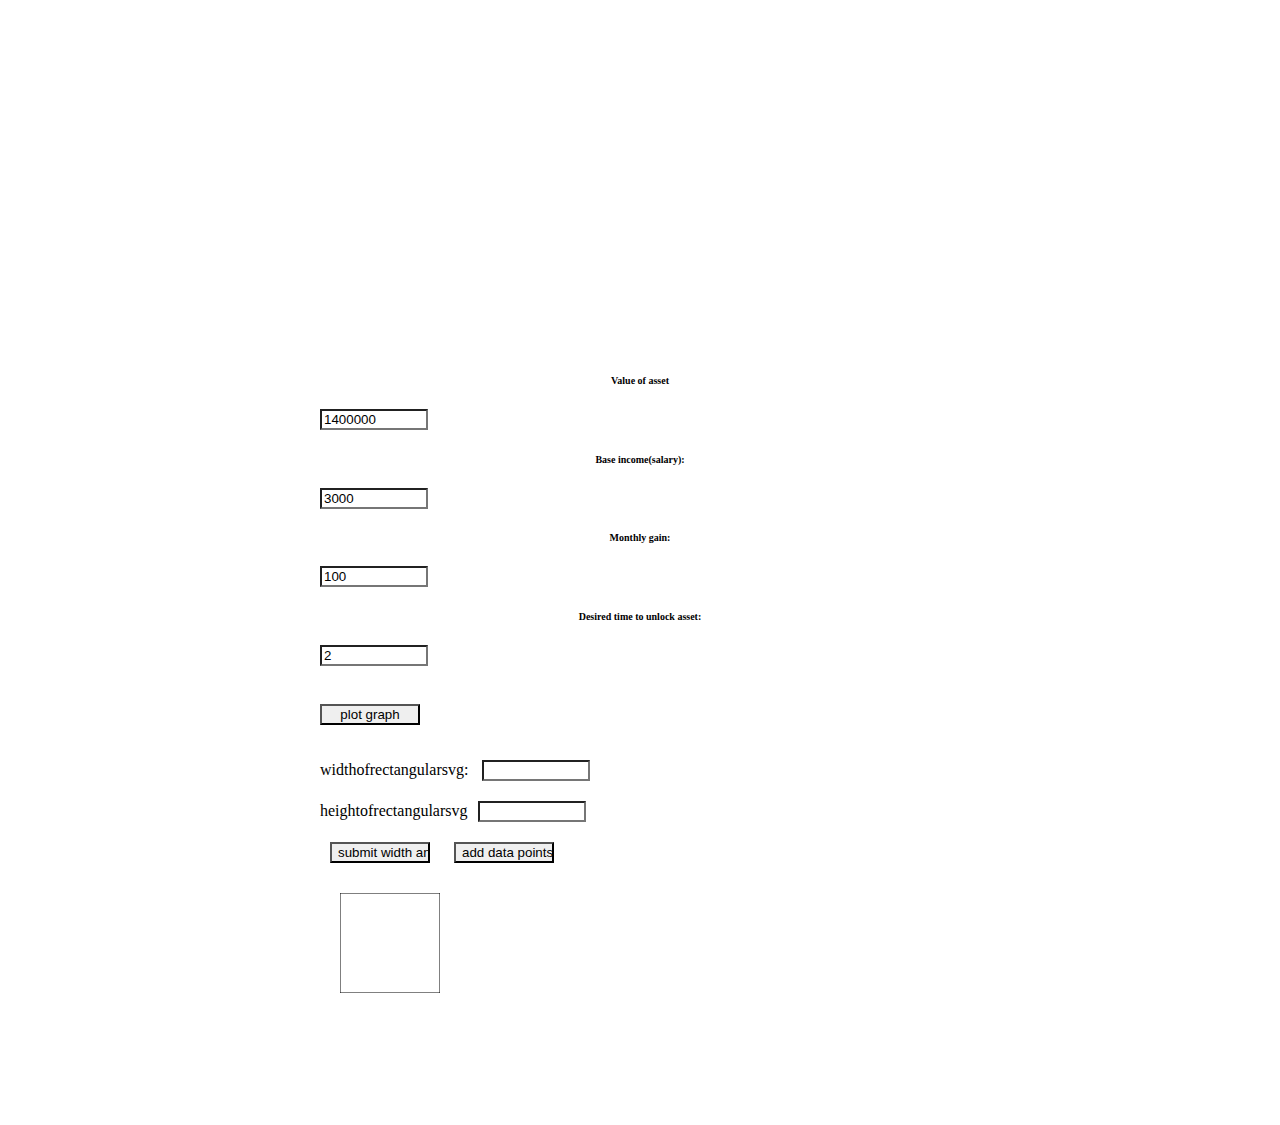
<file: Proyectitos_Pequenitos/index.html>
<!DOCTYPE html>
<html lang="en">
  <head>
    <meta charset="UTF-8" />
    <title>Step 1-a</title>
    <link rel="stylesheet" href="styles.css">
  </head>
  <body>
    <div id="chartDiv" style="width: 50%; height: 300px; margin: 0 auto"></div>
    <div id="inputDiv" style="width: 50%; height: 300px; margin: 75px auto">
    
      <form id="frm1">
        <h4 class="centrado dentrodelform">Value of asset</h4>
        <input class="centrado" type="text" name="valueofasset" id="input1" /><br />
        <h4 class="centrado dentrodelform">Base income(salary):</h4>
        <input class="centrado" type="text" name="salary" id="input2" /><br />
        <h4 class="centrado dentrodelform">Monthly gain: </h4>
        <input class="centrado" type="text" name="monthlygain" id="input3" /><br />
        <h4 class="centrado dentrodelform">Desired time to unlock asset: </h4>
        <input class="centrado" type="text" name="timetounlock" id="input4" /><br /><br />
        <input class="centrado" id="btn1" type="button" value="plot graph" />
      </form>
    </div>


    <!-- PLAYING AROUND WITH SVG ELEMENTS -->

    <!-- <svg viewBox="0 0 100 100" xmlns="http://www.w3.org/2000/svg"> -->
      <!-- Using g to inherit presentation attributes -->
      <!-- <g fill="white" stroke="green" stroke-width="5">
        <circle cx="40" cy="40" r="25" />
        <circle cx="60" cy="60" r="25" />
      </g>
    </svg> -->

    <!-- <svg viewBox="0 0 100 100" xmlns="http://www.w3.org/2000/svg"> -->
      <!--
      with relative unit such as percentage, the visual size
      of the square looks unchanged regardless of the viewBox
      -->
      <!-- <rect x="0" y="0" width="100%" height="100%" /> -->
    
      <!--
      with a large viewBox the circle looks small
      as it is using user units for the r attribute:
      4 resolved against 100 as set in the viewBox
      -->
      <!-- <circle cx="50%" cy="50%" r="4" fill="white" />
    </svg> -->

    <!-- <svg width="200" height="250" version="1.1" xmlns="http://www.w3.org/2000/svg">

      <rect x="10" y="10" width="30" height="30" stroke="black" fill="transparent" stroke-width="5"/>
      <rect x="60" y="10" rx="10" ry="10" width="30" height="30" stroke="black" fill="transparent" stroke-width="5"/>
    
      <circle cx="25" cy="75" r="20" stroke="red" fill="transparent" stroke-width="5"/>
      <ellipse cx="75" cy="75" rx="20" ry="5" stroke="red" fill="transparent" stroke-width="5"/>
    
      <line x1="10" x2="50" y1="110" y2="150" stroke="orange" stroke-width="5"/>
      <polyline points="60 110 65 120 70 115 75 130 80 125 85 140 90 135 95 150 100 145"
          stroke="orange" fill="transparent" stroke-width="5"/>
    
      <polygon points="50 160 55 180 70 180 60 190 65 205 50 195 35 205 40 190 30 180 45 180"
          stroke="green" fill="pink" stroke-width="0.5"/>
    
      <path d="M20,230 Q40,205 50,230 T90,230" fill="none" stroke="blue" stroke-width="5"/>
    </svg>

    <svg width="100" height="100" xmlns="http://www.w3.org/2000/svg">

      <path d="M 10 10 h 2 V 90 H 10 L 10 10" fill="none" stroke="black"/> -->
    
      <!-- Points -->
      <!-- <circle cx="10" cy="10" r="2" fill="red"/>
      <circle cx="90" cy="90" r="2" fill="red"/>
      <circle cx="90" cy="10" r="2" fill="red"/>
      <circle cx="10" cy="90" r="2" fill="red"/> -->
    
    <!-- </svg> -->

    <div id="inputDiv2" style="width: 50%; height: 300px; margin: 75px auto">
      <form id="frm2">
        widthofrectangularsvg: <input type="text" name="width" id="input5" /><br />
        heightofrectangularsvg<input type="text" name="height" id="input6" /><br />
        <input id="btn2" type="button" value="submit width and height" />
        <input id="btn3" type="button" value="add data points" />
      </form>
      <div id="divtofillwithsvg" style="width: 50%; margin: 20px"></div>
    </div>


    
  </body>
  <script src="https://code.jscharting.com/2.9.0/jscharting.js"></script>
  <script src="js/index.js"></script>
  <script src="js/function.js"></script>
  <script src="js/test.js"></script>
  <script src="js/eventlisteners.js"></script>
</html>
</file>
<file: Proyectitos_Pequenitos/styles.css>
/*quito el margen preestablecido del body, así consigo que se aproveche toda la pagina
Tambien aplico box-sizing, para que todos los elementos(todos los que puedan heredarán del body) 
que puedan modificar su width/height(que en principio aplica únicamente al contenido)
ahora se refiera al width/height del conjunto contenido+padding+border*/
body{
    margin: 0;
    box-sizing: border-box;
}
/*creo unos estilos básicos para que apliquen a todos los inputs*/
input{
    border-width: 2px;
    width: 100px;
    margin: 10px;


}

/* se usa esta clase para centrar elemento hijo respecto a su padre*/
.centrado{
    margin-right: auto;
    margin-left: auto;
}

/* esto aplica a los h4 que declase 'dentrodeform'*/

h4.dentrodelform{
    font-size: 10px;
    width:50%;
    text-align: center;
    
}
</file>
